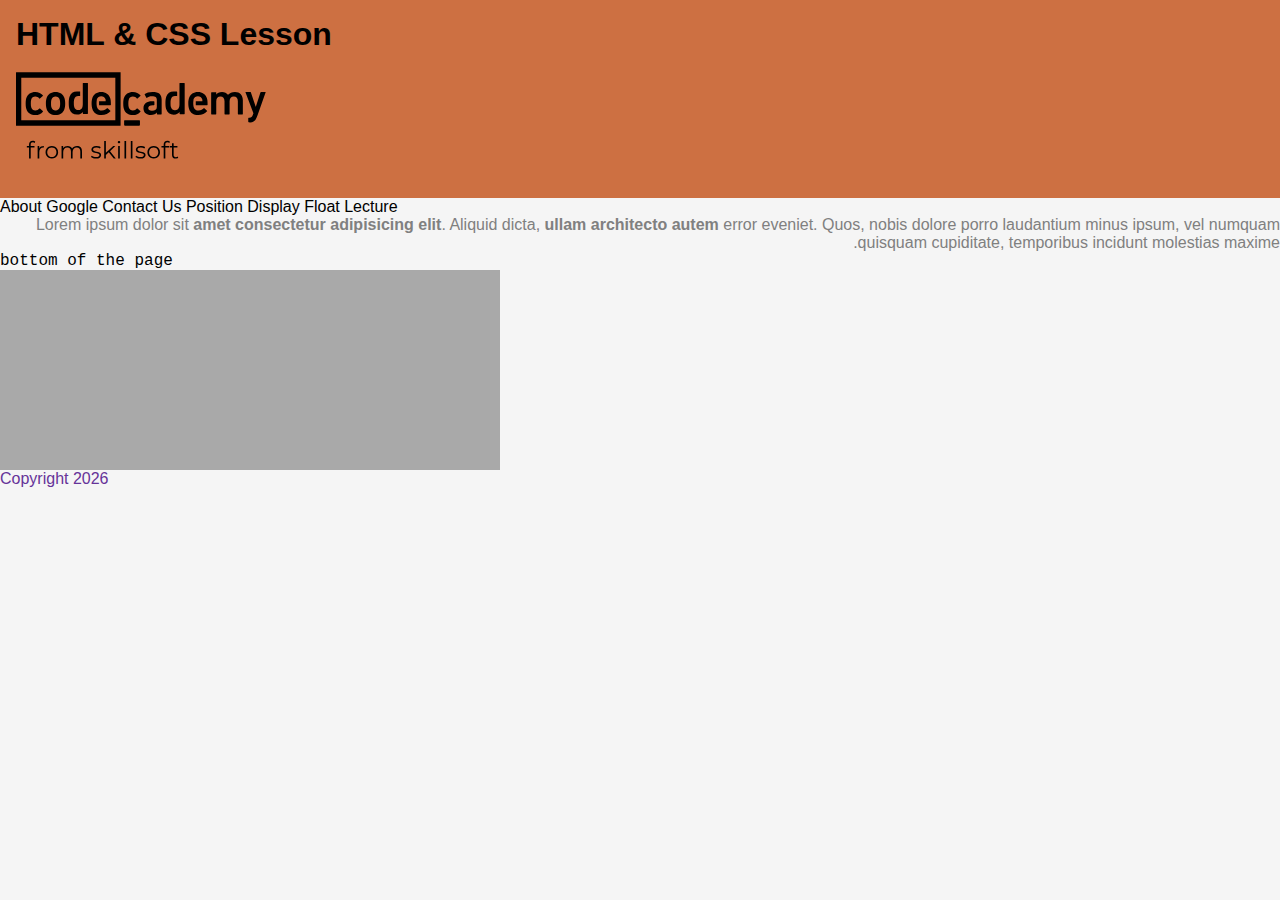
<file: index.html>
<!DOCTYPE html>
	<!-- specifies document type to the browser -->
	<html lang="en">
	<!-- Element - builing bloc of HTML document -->
	<!-- lang is an attribute specifying language type -->

	<head>
		<!-- contains all metadata + the title -->
		<meta charset="UTF-8">
		<!-- character encoding (for different alphabets) -->
		<meta name="viewport" content="width=device-width, initial-scale=1.0">
		<!-- specifies the default sizing of the page for mobile-first design -->
		<link rel="stylesheet" href="style.css">
		<!-- link element links external file (in this instance a stylesheet) -->
		<title>HTML & CSS Lesson</title>
	</head>

	<body style="background-color: whitesmoke;">
		<header>
			<h1>HTML & CSS Lesson</h1>
			<img id="logo" src="./assets/logo.svg" alt="codecademy-logo" title="fullstack-10">
			<!--  -->
		</header>
		<nav>
			<a class="nav-links" href="#btm">About</a>
			<!-- #btm specifies an id with a value of btm. Used to go to part of the page -->
			<a class="nav-links" href="https://google.com">Google</a>
			<a class="nav-links" href="./contact.html">Contact Us</a>
			<a href="./position-display-float.html" class="nav-links">Position Display Float Lecture</a>
		</nav>

		<div class="float-example">
			<p>Lorem ipsum dolor sit <b>amet consectetur adipisicing elit</b>. Aliquid dicta, <strong>ullam architecto autem</strong> error eveniet. Quos, nobis dolore porro laudantium minus ipsum, vel numquam quisquam cupiditate, temporibus incidunt molestias maxime.</p>
			<div id="btm">bottom of the page</div>
		</div>

		<main>
			<aside id="ads"></aside>
			<section class="main-article">
				<article></article>
				<article></article>
			</section>
			<section class="main-article">
				<article></article>
				<article></article>
			</section>
		</main>

		<footer class="footer-class" id="footer-id" style="color: rebeccapurple;">Copyright 2026</footer>
		<!-- contains everything displayed to the viewport (browser) -->
		<!-- This is a comment -->
		<!-- 
		? HTML builds structure for our pages
			* think of them as boxes
				* this means respect the indentations!
				* think of structure
			* it is comprised of elements (or tags)
				* can have open and closed tags
				* closing tags are defined by </>
				* can have opening tags only
			* it has attributes (additional functionality added to elements)
				* key value pairs
				* ex: name="viewport"
		-->
	</body>
</html>
</file>
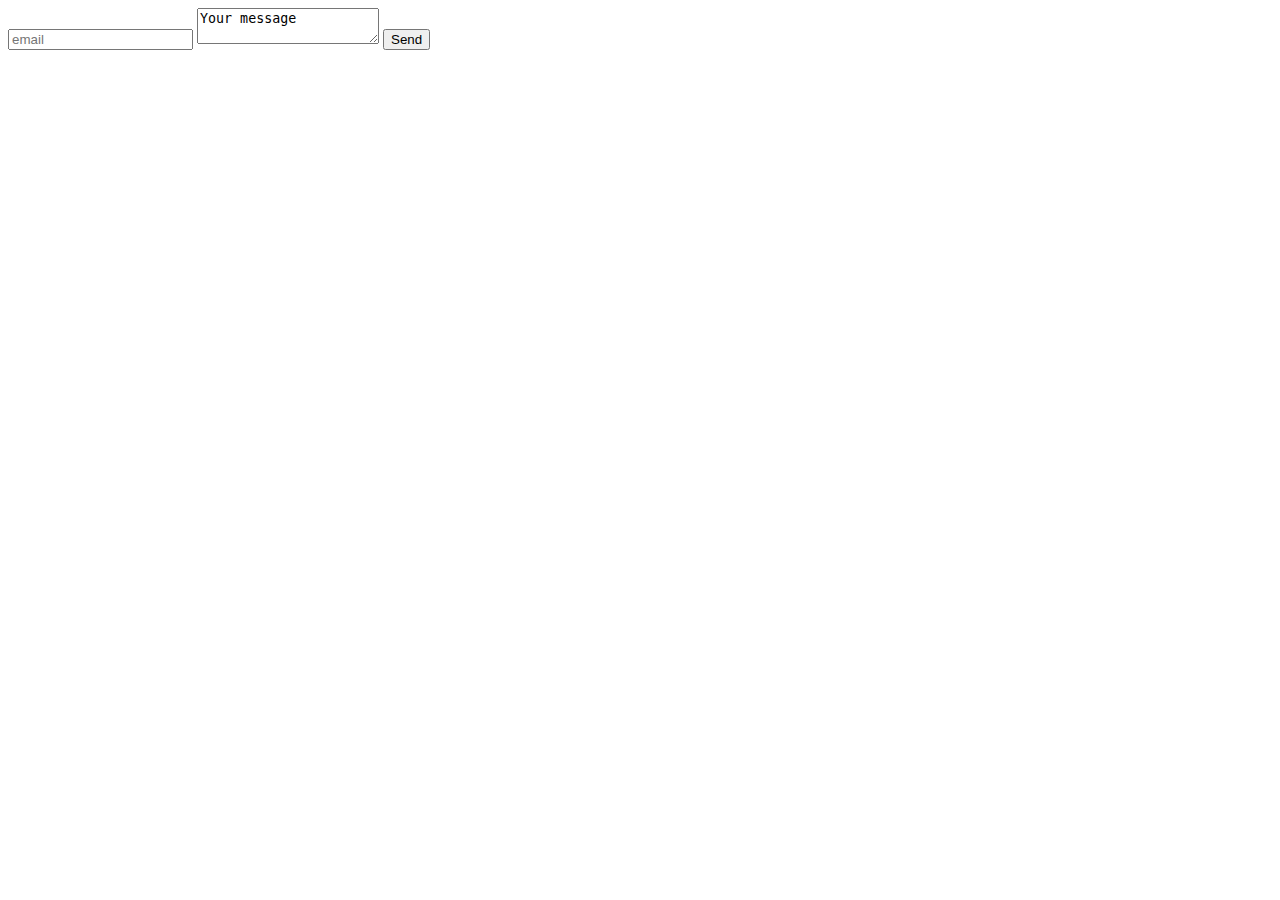
<file: contact.html>
<!DOCTYPE html>
<html lang="en">
<head>
	<meta charset="UTF-8">
	<meta name="viewport" content="width=device-width, initial-scale=1.0">
	<title>Contact Me</title>
</head>
<body>
	<!--
		? Forms are alive! They actually send data
		* the attributes define method and path

		? Input elements
		* allow us to handle different validation for different input types
		* they allow us to give keys to the values (for when sent)
		
		? Button
		* not just a button... responsible for submitting the form for us
	-->
	<form action="">
		<input type="email" name="email" placeholder="email">
		<textarea name="msg" id="msg">Your message</textarea>
		<button type="submit">Send</button>
	</form>
</body>
</html>
</file>
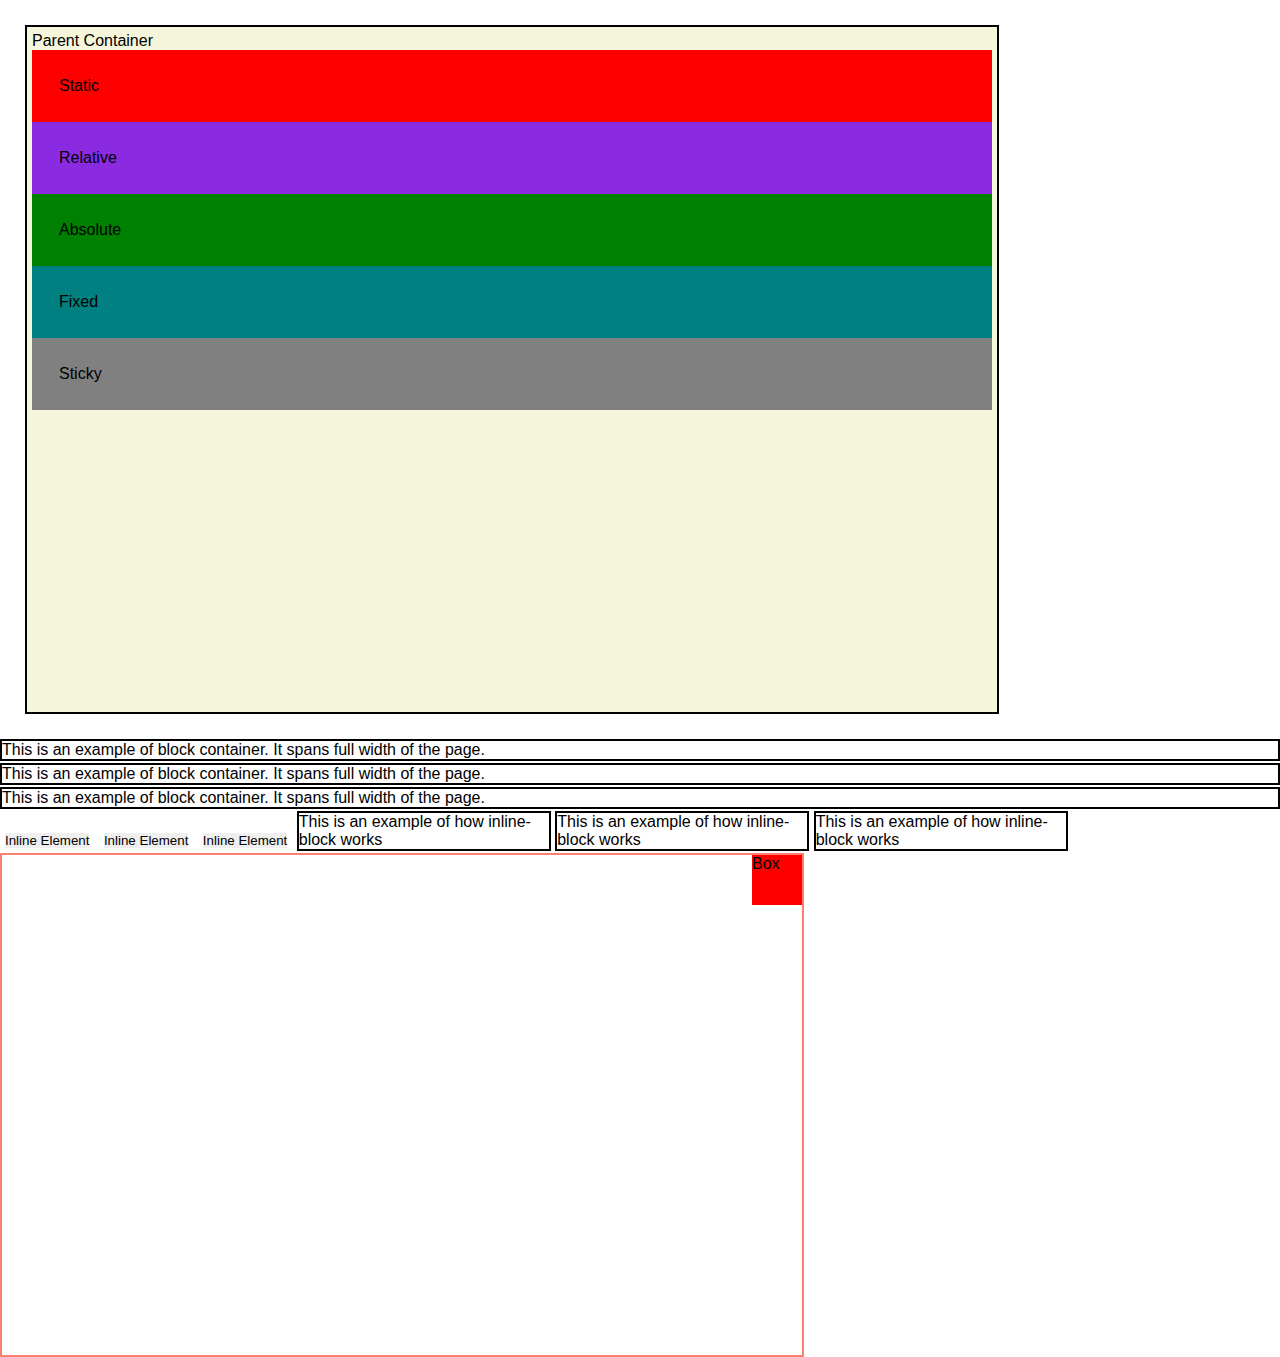
<file: position-display-float.html>
<!DOCTYPE html>
<html lang="en">

<head>
	<meta charset="UTF-8">
	<meta name="viewport" content="width=device-width, initial-scale=1.0">
	<link rel="stylesheet" href="style.css">
	<title>Position Display Float Properties</title>
</head>

<body>
	<div class="parent-container">
		Parent Container
		<div class="child static">Static</div>
		<div class="child relative">Relative</div>
		<div class="child absolute">Absolute</div>
		<div class="child fixed">Fixed</div>
		<div class="child sticky">Sticky</div>
	</div>

	<div class="display-container">
		<div class="block-container">This is an example of block container. It spans full width of the page.</div>
		<div class="block-container">This is an example of block container. It spans full width of the page.</div>
		<div class="block-container">This is an example of block container. It spans full width of the page.</div>

		<button class="inline-element">Inline Element</button>
		<button class="inline-element">Inline Element</button>
		<button class="inline-element">Inline Element</button>

		<div class="inline-block">This is an example of how inline-block works</div>
		<div class="inline-block">This is an example of how inline-block works</div>
		<div class="inline-block">This is an example of how inline-block works</div>

		<div class="float-container">
			<div class="float-box">Box</div>
		</div>
	</div>
</body>

</html>
</file>
<file: style.css>
/* 
	? CSS - Cascading Style Sheets
	* language that defines style and positioning of HTML elements
	* ruleset - a set of rules for styling based on selected elements
	* selector - element we're going to style
	* declaration - all properties and values for that selector
	* property: value or key: value pairs

	? CSS can be used inside index.html
	* this is called inline styling
	* it will use style property
	* avoid it - messy

	? Class vs ID Attributes in HTML
	* id can be used only once (good for styling unique item)
	* class can be reused (good for styling multiple elements the same way)

	? Box Model
	* every element is a box inside of another box
	* has relationship of parent/child/sibling
	* each element has:
		* border - it
		* margin - space outside
		* padding - space inside
*/

/* 
	Selector {
		declaration
		property: value;
		property: value;
		key: value;
	}
*/

/* Wildcard Selector */
* {
	font-family: Arial, Helvetica, sans-serif;
	margin: 0;
	padding: 0;
	border: 0;
}

/* Element Selector */
header {
	background-color: #cd7042;
	padding: 1em;
}

/* ID Selector */
#btm {
	font-family: 'Courier New', Courier, monospace;
}

/* Class Selector */
.main-article {
	width: 500px;
	height: 100px;
	background-color: darkgrey;
}

/* 
	? Order of Specificity
	1. !important
	2. in-line style
	3. id selector
	4. class
	5. element
	6. wildcard
*/

footer {
	color: red;
}

.footer-class {
	color: blue;
}

#footer-id {
	color: salmon;
}

/* Compound selector */
body > div > p {
	color: gray;
}

.nav-links {
	color: black;
	text-decoration: none;
}

/* Pseudo Selectors (allow you to style for effect) */

.nav-links:hover {
	color: orangered;
	text-decoration: underline;
}

#logo {
	width: 250px;
	height: 125px;
}

.parent-container {
    background-color: beige;
    border: 2px solid black;
    width: 75vw;
    height: 75vh;
    padding: 5px;
    font-family: Arial, Helvetica, sans-serif;
	margin: 25px;

    position: relative
    /* causes absolute container to position inside parent container */
}

.child {
    padding: 25px;
	border: 1px solid black;
}

/* 
	? CSS Position Property

	? Static
	* default
	* positioned in relation to elements
	* top, bottom, left, right, and z-index properties have NO EFFECT

	? Relative
	* just like static
	* can be changed using top, bottom, left, right, z-index
	* values are RELATIVE to its original static position

	? Absolute
	* removes the element from the flow
	* positions it relative to PARENT container
	* if parent is static, it will move OUTSIDE of the parent container
	* if parent is relative, it will move within the parent container
	* positioning defined by top, bottom, left, right, z-index
	! to mess around with it, comment/uncomment position:relative on parent-container
	
	? Fixed
	* like absolute
	* positioned to viewport
	* doesn't move when scrolling
	* positioning defined by top, bottom, left, right, z-index

	? Sticky
	* mix of relative and fixed
	* relative to the flow
	* position definition used for when you start scrolling
	* stays fixed when scrolling; relative when stationary

*/

.static {
	position: static;
	border: 2px solid red;
	background-color: red;
	top: 250px;
	left: 700px;
}

.relative {
	border: 2px solid blueviolet;
	background-color: blueviolet;
	/* position: relative; */
	top: 25px;
	left: 25px;
}

.absolute {
	border: 2px solid green;
	background-color: green;
	/* position: absolute; */
	top: 0;
}

.fixed {
	border: 2px solid teal;
	background-color: teal;

	/* position: fixed; */
	top: 0;
}

.sticky {
	border: 2px solid gray;
	background-color: gray;

	/* position: sticky; */
	top: 75px;
}

/* 
	? Display Property
	* treats an element as block or inline
	* blocks are created top-to-bottom
	* inline are positioned side-by-side
*/

.block-container {
	border: 2px solid black;
	margin-top: 2px;

	/* Initially a block */

	/* Become an inline element */
	/* display: inline; */
}

.inline-element {
	margin: 5px;
	
	/* Turns inline element into a block element */
	/* display: block; */
}

.inline-block {
	border: 2px solid black;
	margin-top: 2px;

	/* Initially a block */

	/* width doesn't do anything here */
	display: inline;
	width: 250px;

	display: inline-block;
}

/* 
	? Float
	* floats elements from left to right
*/

.float-container {
	width: 800px;
	height: 500px;
	border: 2px solid salmon;
}

.float-box {
	width: 50px;
	height: 50px;
	background-color: red;

	float: right;
}

.float-example p {
	direction: rtl;
}
</file>
